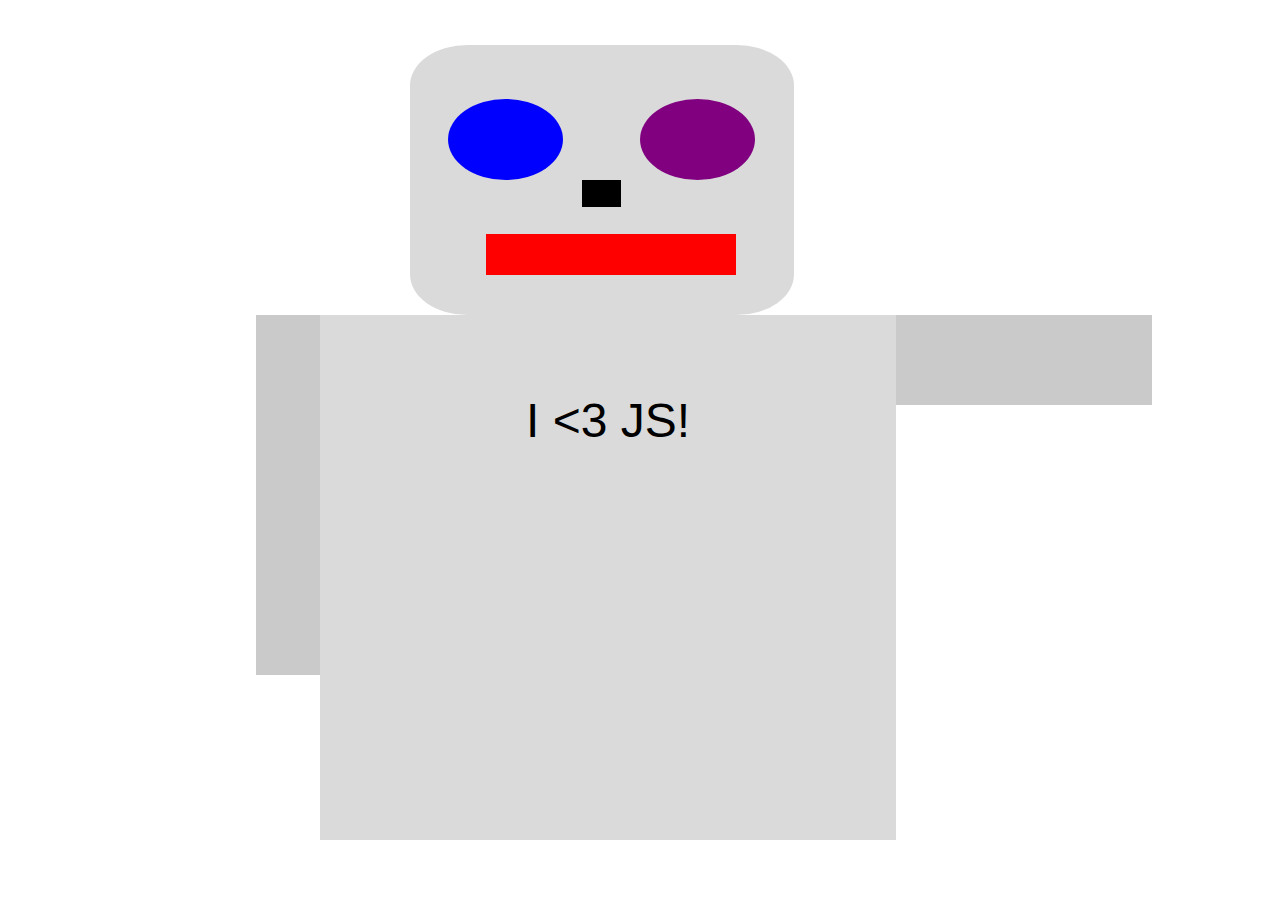
<file: animatedRobot/chap7.html>
<!DOCTYPE html>
<html lang="en">
<head>
    <meta charset="UTF-8">
    <meta name="viewport" content="width=device-width, initial-scale=1.0">
    <title>Document</title>
    <link rel="stylesheet" href="chap7.css">
</head>
<body>
    <div id="robot">
        <div id="head">
            <div class="eye" id="righteye"></div>
            <div class="eye" id="lefteye"></div>
            <div id="nose"></div>
            <div id="mouth"></div>
        </div>
        <div class="arm" id="rightarm"></div>
        <div id="body"><p>I &lt;3 JS!</p></div>
        <div class="arm" id="leftarm"></div>
        </div>
    <script src="chap7.js"></script>
</body>
</html>
</file>
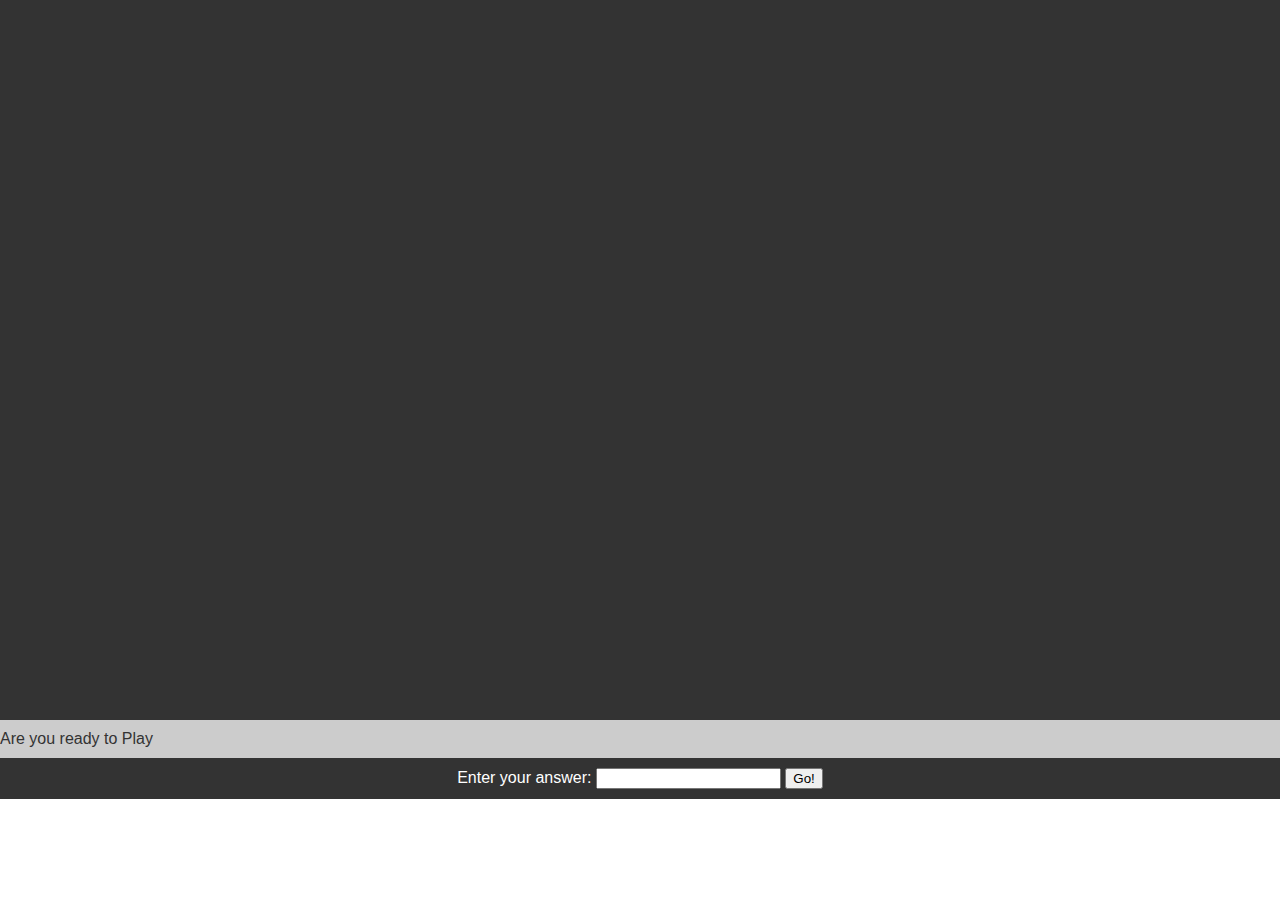
<file: chooseYourOwnAdventure/chp16.html>
<!DOCTYPE html>
<html lang="en">
<head>
    <meta charset="UTF-8">
    <meta name="viewport" content="width=device-width, initial-scale=1.0">
    <title>Document</title>
    <script src="chap16.js" defer></script>
    <link rel="stylesheet" href="chap16.css">
</head>
<body>
    <div id="story"></div>
    <div id="siteFooter">
        <div id="question"></div>
        <div id="answer">Enter your answer:
            <input type="text" id="yourAnswer" />
            <button type="button" id="submit">Go!</button>
        </div>
    </div>
    <!-- everything under here is hidden using CSS so that we can display it later using JavaScript -->
    <div class="storyPart" id="answer01">
         <p>You are the captain of a spaceship named "The Flying Hippo." One day, you're working on tuning up your ship's engines when you get an urgent message on your space phone:</p>
        <p>"Captain, one of our Mars robots is sick. We need you to go to Mars immediately and retrieve it so that we can fix it and download the results of its important experiments."</p>
        <p>You remember that you're supposed to go to a meeting of the Space Scouts tonight, and you were really looking forward to it. But, on the other hand, the other Space Scouts would understand that this mission is very important.</p>
        <p>What do you do? Go to Mars, or stay home?</p>
    </div>
    <div class="storyPart" id="answer02">
        <p>Answer Yes when you're ready!</p>
    </div>
    <div class="storyPart" id="err0">
        <p>Please answer yes or no.</p>
    </div>
    <div class="storyPart" id="answer11">
        <p>Great choice! Mars is lovely this time of year (or, during the time of the year when you'll arrive, about 260 days from now!).</p>
        <p>You pack up your things and prepare enough food for the journey, then take off!</p>
        <p>Launch goes smoothly and you sit back, put on your headphones, and prepare for a relaxing trip.</p>
        <p>A week later, things are going great. There's nothing for you to do except read, listen to music, and watch movies. Just then, you hear a strange sound.</p>
        <p>"meow."</p>
        <p>It sounds like Gizmo, your cat! She must have snuck aboard while you were packing!</p>
        <p>You're happy to have the company, but you didn't pack enough food for the both of you, and there certainly isn't a grocery store on the way to Mars.</p>
        <p>You have a choice: risk running out of food on the return trip, or turn around now and go home. What will you do?</p>
    </div>
    <div class="storyPart" id="answer12">
        <p>You decide to stay home. They'll get someone else to fly to Mars. Besides, you heard that they're going to have free pizza at the Space Scouts meeting!</p>
    </div>
    <div class="storyPart" id="err1">
        <p>Please answer Mars or Earth.</p>
    </div>
    <div class="storyPart" id="answer21">
        <p>You decide to risk it. The journey is long, and you give sweet Gizmo half your food, knowing that you may not survive the return trip, but the Flying Hippo can carry the robot home without you, and at least the important experimental data (and Gizmo, of course) will be safe.</p>
        <p>When you arrive at Mars, you quickly locate the sick robot. But, you also discover something else: a large ice chest full of delicious sandwiches! The last repair crew to visit the robot must have left this here! You unwrap one of the sandwiches and carefully take a bite. Peanut butter! Your favorite! Gizmo's favorite too!</p>
        <p>You pack up the sandwiches and the sick robot and begin the trip home, knowing that there's now more than enough food for both you and Gizmo.</p>
    </div>
    <div class="storyPart" id="answer22">
        <p>Let someone else get the robot. You turn the Flying Hippo around and head home.</p>
        <p>When you get back to the spaceport, you open the door to exit your spaceship and your boss is standing outside.</p>
        <p>You apologize and explain the whole thing to him about how there wouldn't have been enough food.</p>
        <p>Steam comes out of your boss's mechanical head as he tells you that there are always plenty of sandwiches on Mars, and that you would have been just fine if you had completed your mission. He fires you. You pick up Gizmo and start walking home.</p>
        <p>Oh well, at least you still have Gizmo!</p>
    </div>
    <div class="storyPart" id="err2">
        <p>Please answer Risk It or Go Home.</p>
    </div>
    
</body>
</html>
</file>
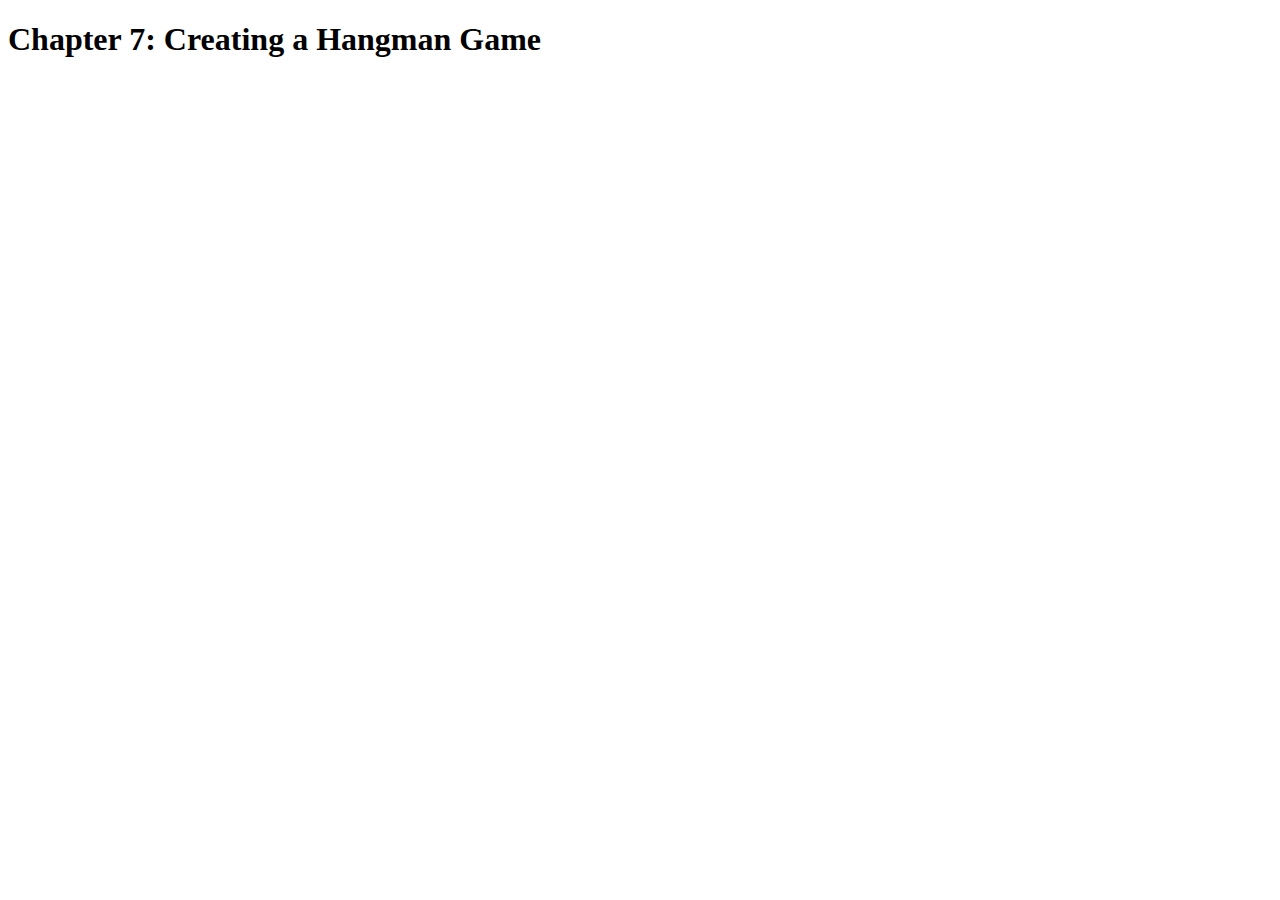
<file: hangman/chap7.html>
<!DOCTYPE html>
<html lang="en">
<head>
    <meta charset="UTF-8">
    <meta name="viewport" content="width=device-width, initial-scale=1.0">
    <title>Chapter 7</title>
</head>
<body>
    <h1>Chapter 7: Creating a Hangman Game </h1>   
    <script src="chapt7.js"></script>

<!-- <script>
    // create an array of words
    var words = [
        "javascript",
        "monkey",
        "amazing",
        "pancake"
    ];

    // pick a random word
    var word = words[Math.floor(Math.random() * words.length)];

    // set up the answer array
    var answer_array = [];
    for (var i = 0; i < word.length; i++){
        answer_array[i] = "_";
    }

    var remaining_letters = word.length;

    // the game loop
    while (remaining_letters > 0){
        //show the player their progress
        alert(answer_array.join(" "));

        // get a gues from the player

        var guess = prompt("Guess a letter, click cancel to stop playing");
        if (guess === null){
            // exit the game loop
            break;
        } else if (guess.length !== 1){
            alert("please enster a single letter");
        } else {
            // update the game state with guess
            for (var j = 0; j < word.length; j++){
                if(word[j] === guess){
                    answer_array[j] = guess;
                    remaining_letters--;
                }
            }
        }
    // end of the game loop    
    }
    // Shoe the answer and congratulate the player
    alert(answer_array.join(" "));
    alert("Good job! The answer was " + word);
</script>     -->

</body>
</html>
</file>
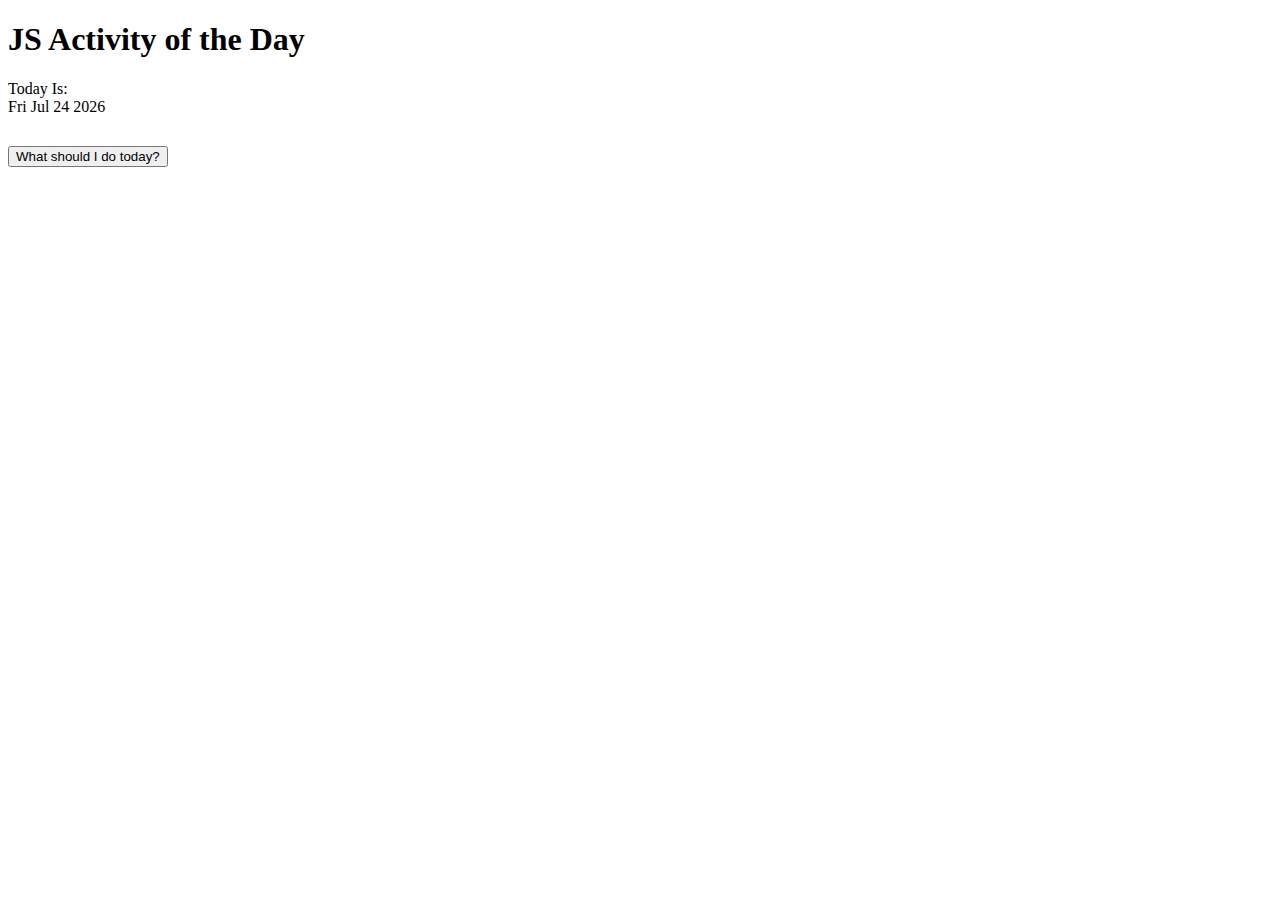
<file: jsActivityOfTheDay/chap15.html>
<!DOCTYPE html>
<html lang="en">
<head>
    <meta charset="UTF-8">
    <meta name="viewport" content="width=device-width, initial-scale=1.0">
    <title>Document</title>
    <link rel="stylesheet" href="chap15.css">
    <script src="chap15.js" defer></script>
</head>
<body>
    <h1>JS Activity of the Day</h1>
    Today Is:
    <div id="todaysdate"></div>
    <div id="buttonBox">
    <button id="whattodo" type="button">What should I do today?</button>
    </div>
    <div id="thingToDo"></div>
</body>
</html>
</file>
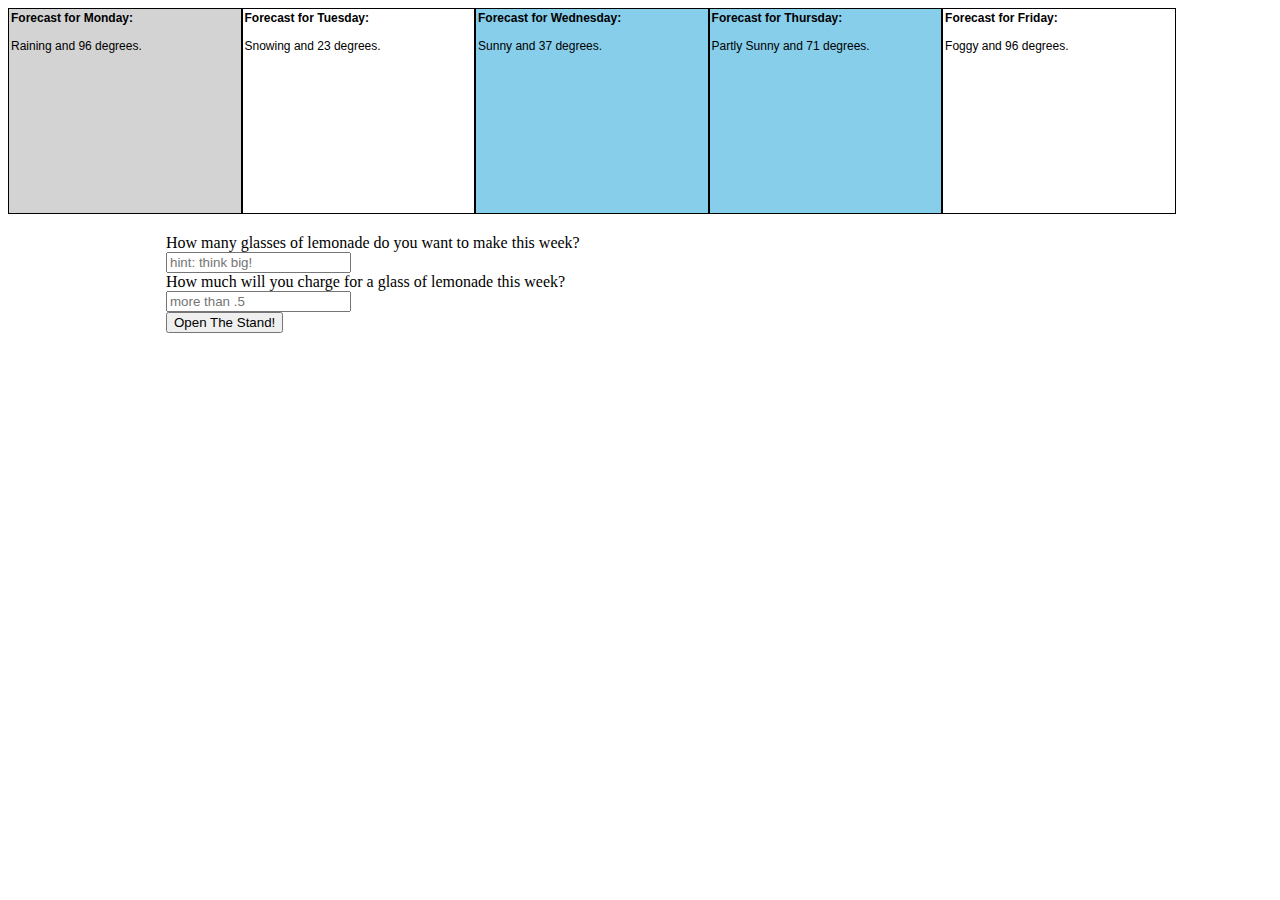
<file: lemonadeStand/chap19.html>
<!DOCTYPE html>
<html lang="en">
<head>
    <meta charset="UTF-8">
    <meta name="viewport" content="width=device-width, initial-scale=1.0">
    <title>Document</title>
    <link rel="stylesheet" href="chap19.css">
    <script src="chap19.js" defer></script>
</head>
<body>
    <div id="5DayWeather"></div>
    <br clear="all">
    <div id="orderForm">
    <div id="glasses">
        <label>How many glasses of lemonade do you want to make this week?
            <br />
            <input type="number" id="numGlasses" placeholder="hint: think big!" />
        </label>
    </div>
    <div id="price">
        <label>How much will you charge for a glass of lemonade this week?
            <br />
            <input type="number" id="glassPrice" placeholder="more than .5" />
        </label>
    </div>
  <button type="button" id="OpenTheStand">Open The Stand!</button>
</div>
<div id="result"></div>
    
</body>
</html>
</file>
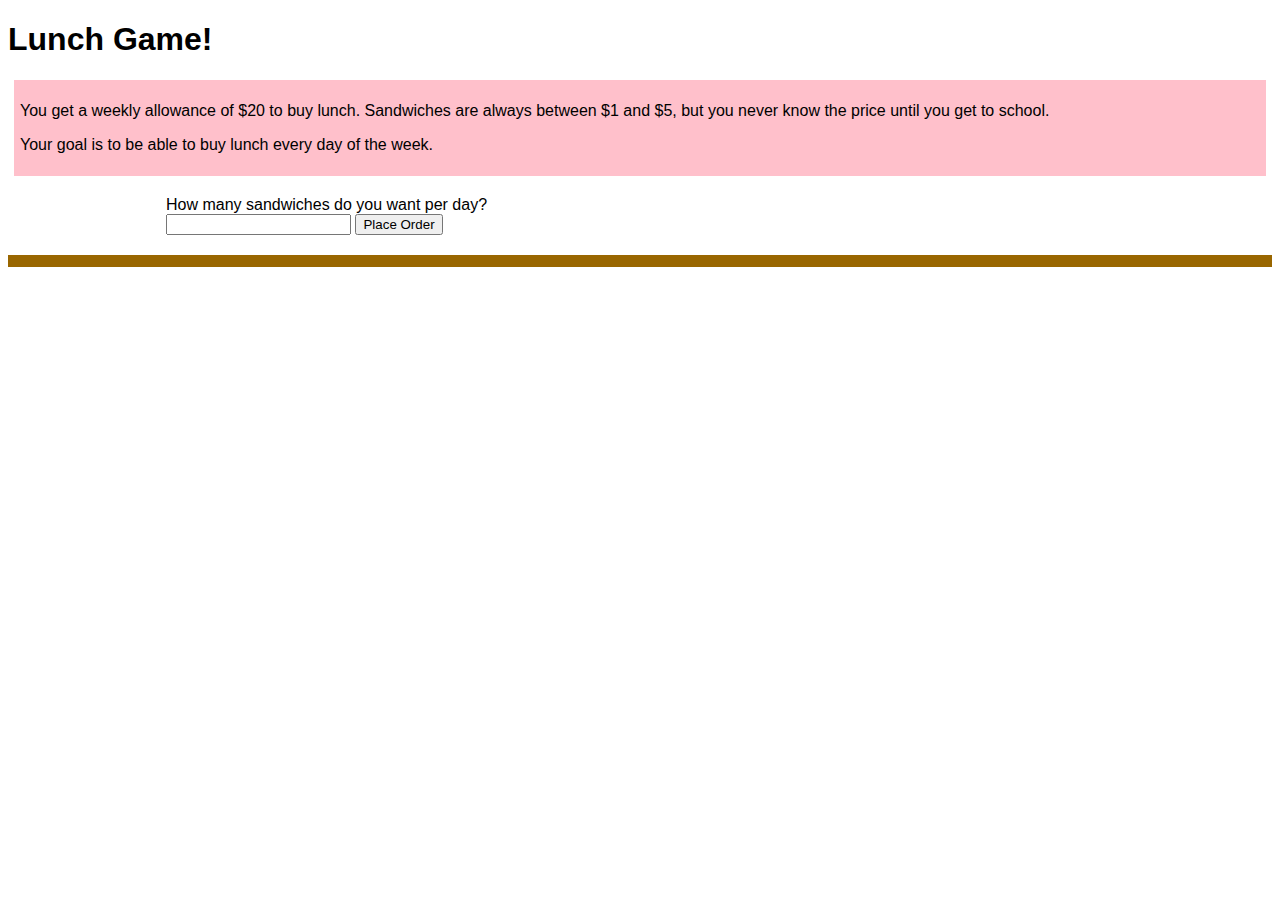
<file: lunchGame/chap18.html>
<!DOCTYPE html>
<html lang="en">
<head>
    <meta charset="UTF-8">
    <meta name="viewport" content="width=device-width, initial-scale=1.0">
    <title>Document</title>
    <script src="chap18.js" defer></script>
    <link rel="stylesheet" href="chap18.css">
</head>
<body>
    <h1>Lunch Game!</h1>

    <div id="instructions">
        <p>You get a weekly allowance of $<span id="money"></span> to buy lunch. 
        Sandwiches are always between $1 and $5, but you never know the price until you get to school.</p>
        <p>Your goal is to be able to buy lunch every day of the week.</p>
    </div>
    <div id="orderForm">
        <label>How many sandwiches do you want per day?
            <br />
            <input type="number" id="numSandwiches" />
        </label>
        <button type="button" id="placeOrder">Place Order</button>
    </div>
    <div id="receipt"></div>
</body>
</html>
</file>
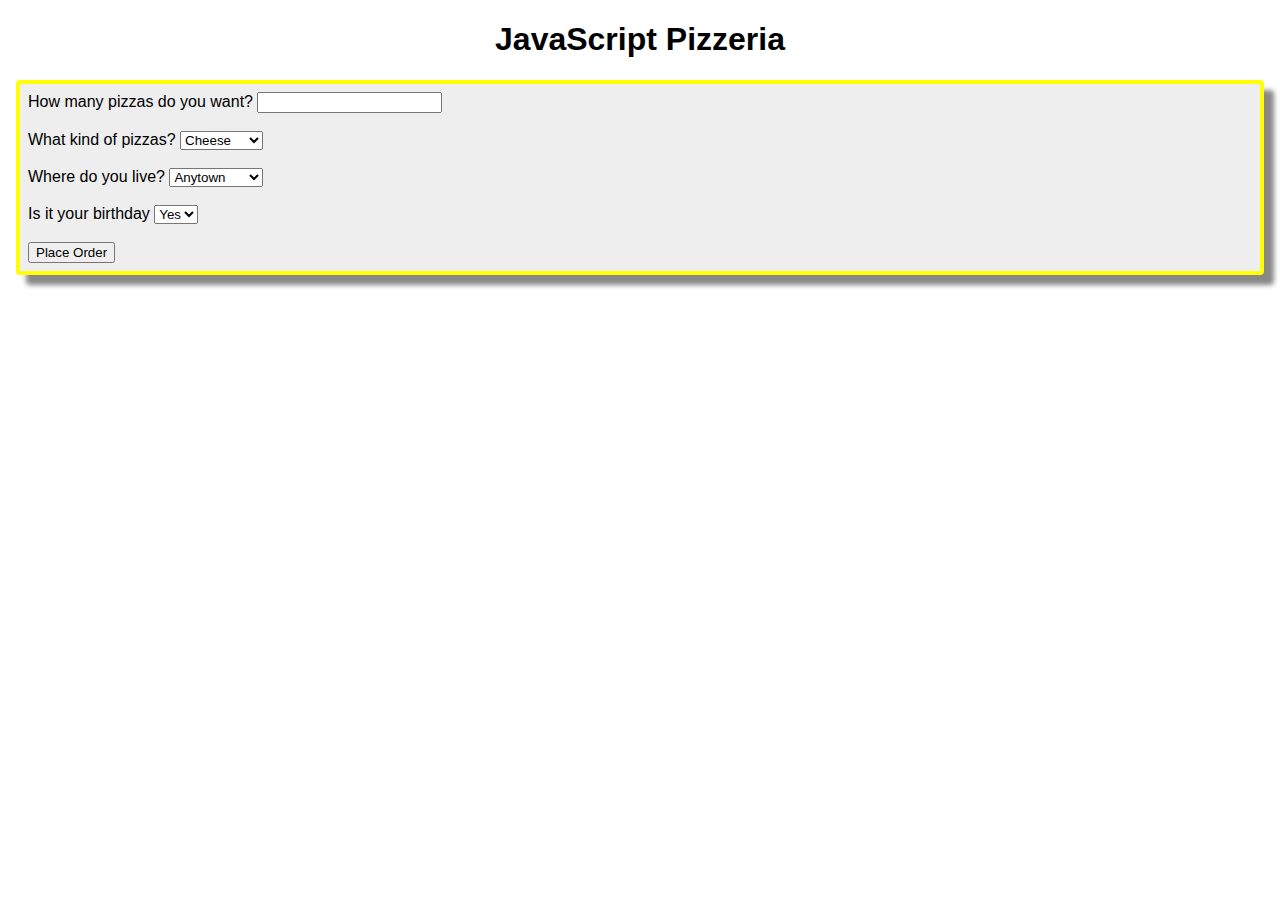
<file: pizzeriaApp/chap14.html>
<!DOCTYPE html>
<html lang="en">
<head>
    <meta charset="UTF-8">
    <meta name="viewport" content="width=device-width, initial-scale=1.0">
    <title>Document</title>
    <link rel="stylesheet" href="chap14.css">
    <script src="chap14.js" defer></script>
</head>
<body>
    <h1>JavaScript Pizzeria</h1>
    <div id="orderForm">
        <label>How many pizzas do you want?
            <input type="number" id="numPizzas" />
        </label>
        <br />
        <br />
        <label>What kind of pizzas?
            <select id="typePizza">
                <option value="cheese">Cheese</option>
                <option value="pepperoni">Pepperoni</option>
                <option value="supreme"> Supreme</option>
            </select>
        </label>
        <br />
        <br />
        <label>Where do you live?
            <select id="deliveryCity">
                <option value="Anytown">Anytown</option>
                <option value="Sacramento">Sacramento</option>
                <option value="Your Town">Your Town</option>
            </select>
        </label> 
        <br/> 
        <br/>
        <label for=""> Is it your birthday</label>
        <select name="" id="birthday">
            <option value="yes"> Yes</option>
            <option value="no"> No</option>
        </select>
            <br />
            <br />
    
            <button type="button" id="placeOrder">Place Order</button>    
    </div>
    <div id="displayTotal"></div>
</body>
</html>
</file>
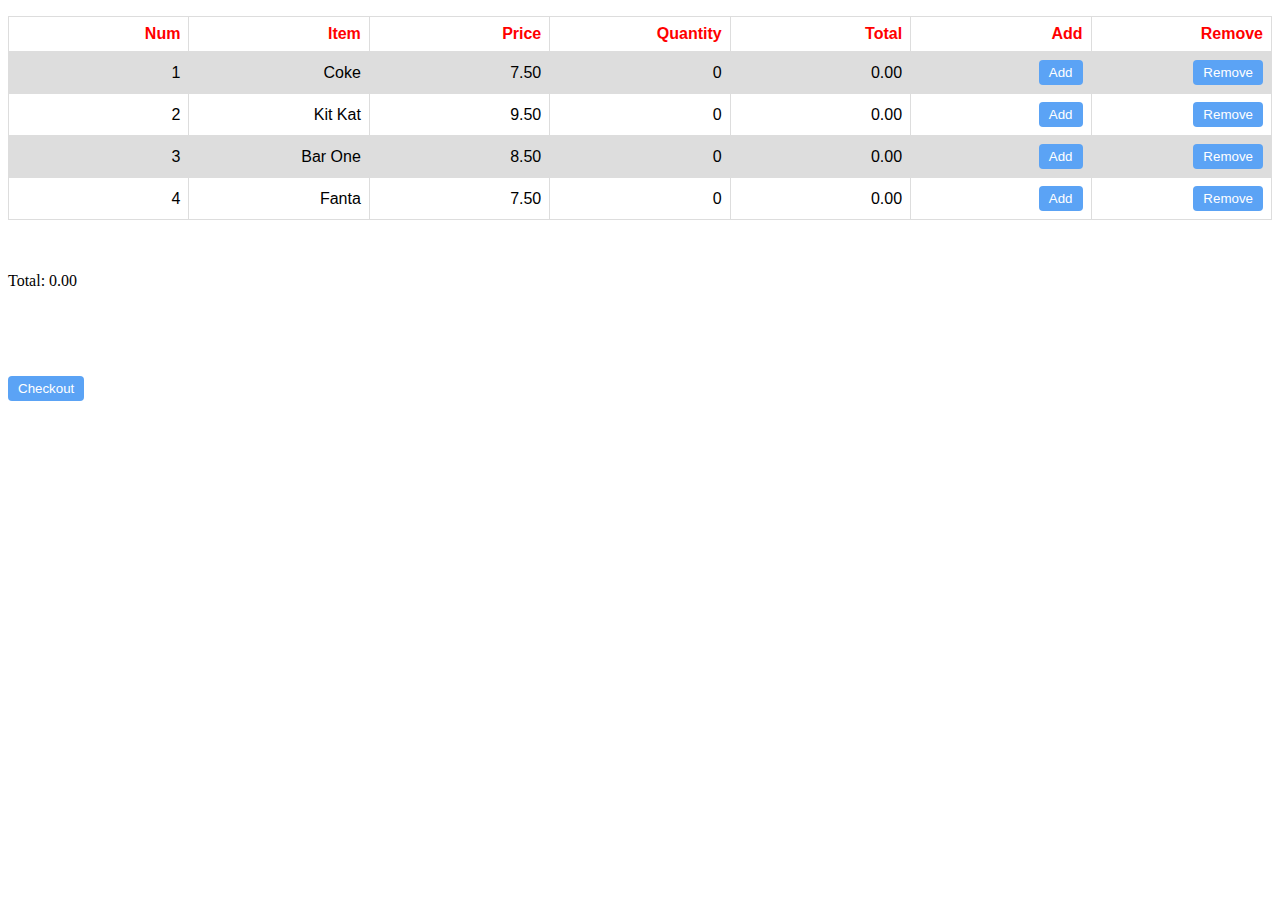
<file: shoppingCart/shop.html>
<!DOCTYPE html>
<html lang="en">
<head>
    <meta charset="UTF-8">
    <meta name="viewport" content="width=device-width, initial-scale=1.0">
    <title>Shopping</title>
    <link rel="stylesheet" href="shop.css">
    <script src="shop.js" defer></script>
</head>
<body onload="display_all()">
    <p id="demo"></p>
    <br/><br/>
    <br/>
    <p id="total"></p>  
    <button onclick="checkout()">Checkout</button>
      
</body>
</html>
</file>
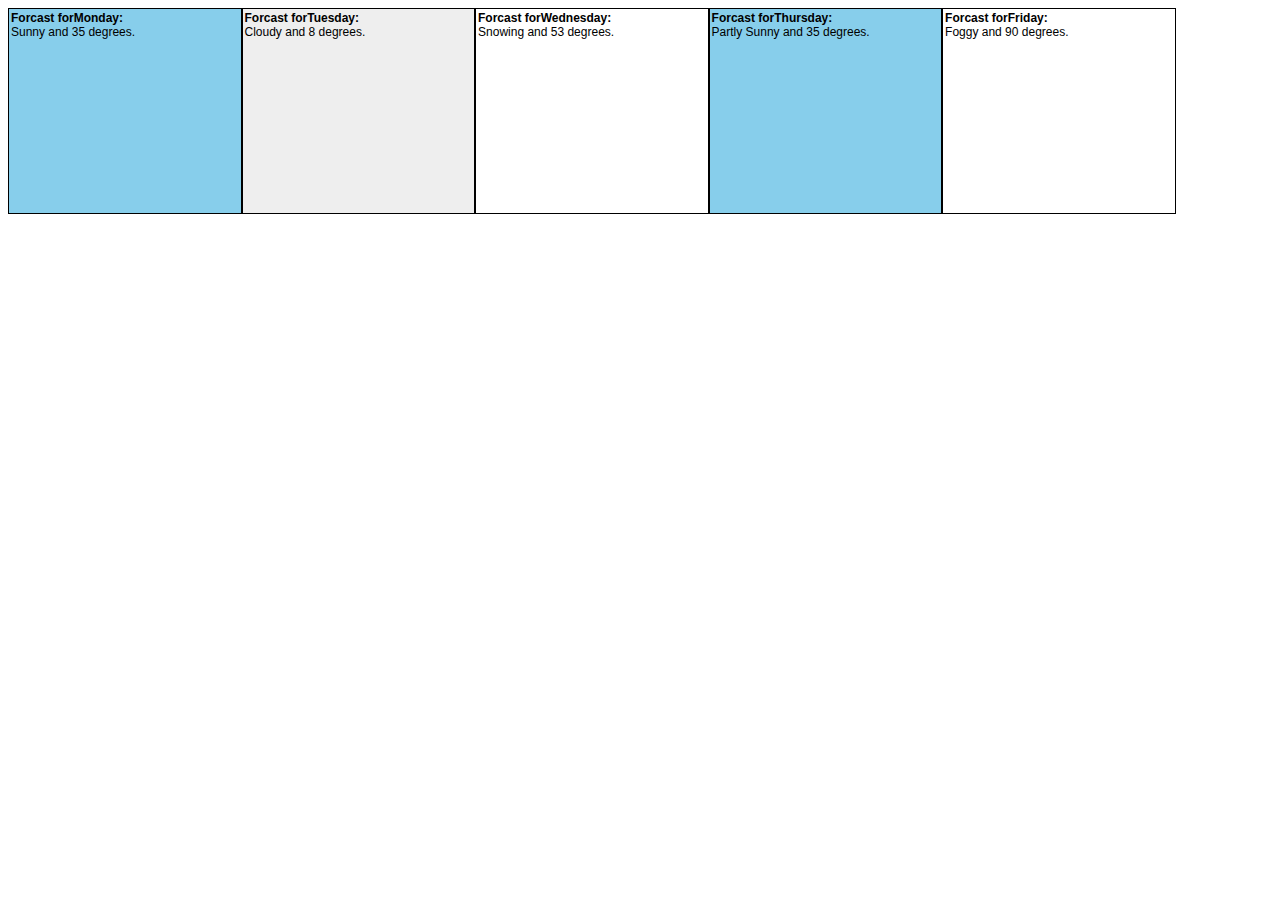
<file: weatherApp/chap17.html>
<!DOCTYPE html>
<html lang="en">
<head>
    <meta charset="UTF-8">
    <meta name="viewport" content="width=device-width, initial-scale=1.0">
    <title>Random Weather</title>
    <link rel="stylesheet" href="chap17.css">
    <script src="chap17.js" defer></script>
</head>
<body>
    <div id="5DayWeather"></div>  
</body>
</html>
</file>
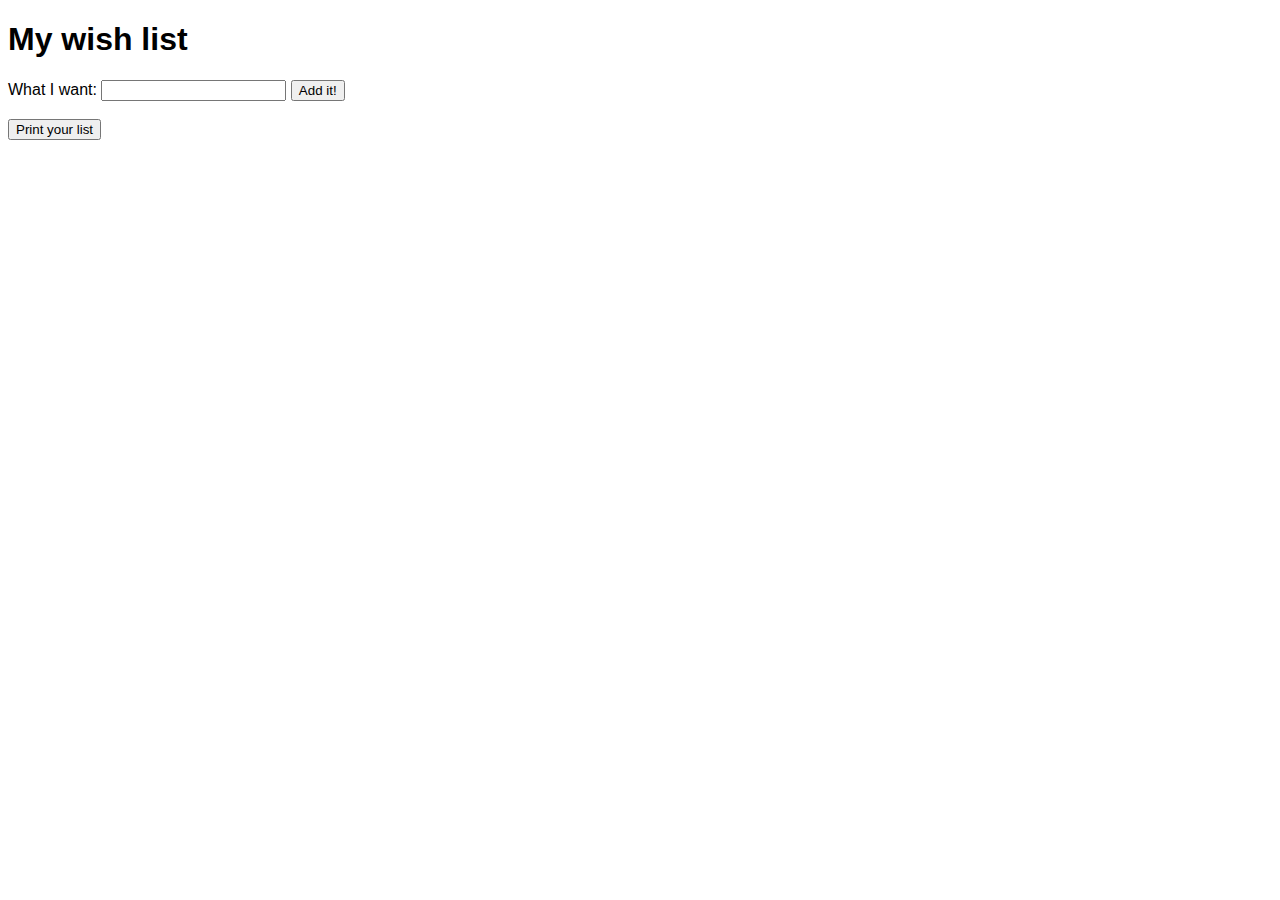
<file: wishList/chap13.html>
<!DOCTYPE html>
<html lang="en">
<head>
    <meta charset="UTF-8">
    <meta name="viewport" content="width=device-width, initial-scale=1.0">
    <title>Wish list</title>
    <link rel="stylesheet" href="chap13.css">
    <script src="chap13.js" defer></script>
</head>
<body>
    <div id="listPage">
        <h1>My wish list</h1>
        <div id="formArea">
            <label for=""> What I want:
                <input type="text" id="iWant">
            </label>
            <button type="button" id="addIt"> Add it!</button> 
            <br/> <br/>
            <button type="button" id="printable">Print your list</button>
        </div>
        <ul id="whishList"></ul>
    </div>
</body>
</html>
</file>
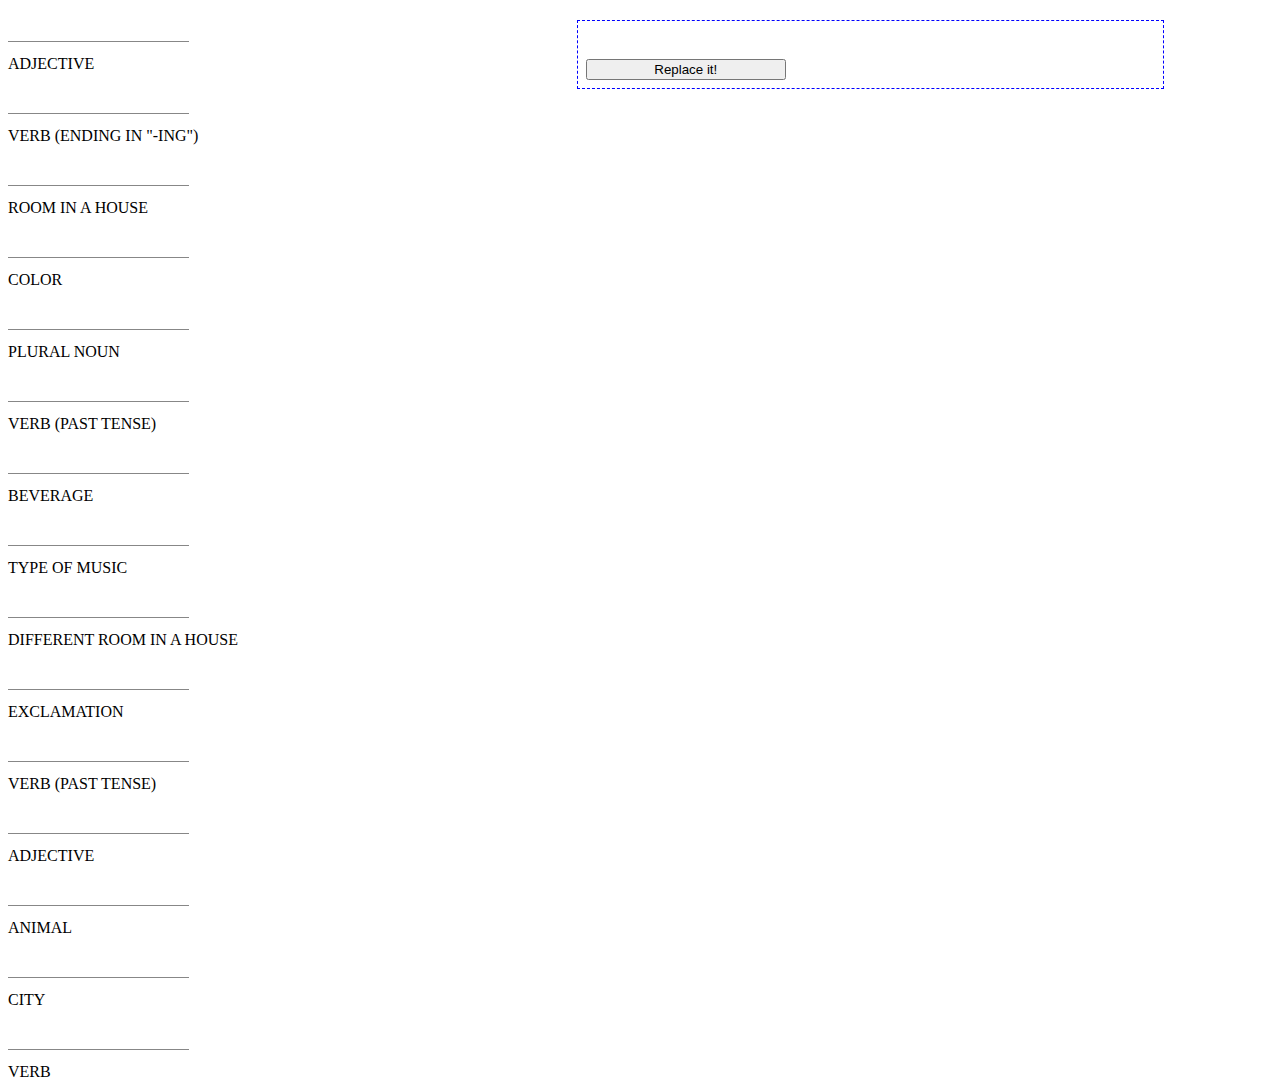
<file: wordGame/chap10.html>
<!DOCTYPE html>
<html lang="en">
<head>
    <meta charset="UTF-8">
    <meta name="viewport" content="width=device-width, initial-scale=1.0">
    <title>Word replacement game</title>
    <link rel="stylesheet" href="chap10.css">
    <script src="chap10.js" defer></script>
</head>
<body>
    <div id="inputWords">

        <ul>
            <li><input type="text" id="adj1" /><br/> Adjective</li>
            <li><input type="text" id="verbIng" /> <br/>Verb (ending in "-ing")</li>
            <li><input type="text" id="roomInHouse"/><br/>Room in a house</li>
            <li><input type="text" id="color" /><br>Color</li>
            <li><input type="text" id="nounPlural" /><br>Plural noun</li>
            <li><input type="text" id="pastVerb" /><br>Verb (past tense)</li>
            <li><input type="text" id="beverage" /><br>Beverage</li>
            <li><input type="text" id="musicType" /><br>Type of music</li>  
            <li><input type="text" id="diffRoom" /><br>Different Room in a house</li>
            <li><input type="text" id="exclamation" /><br>Exclamation</li> 
            <li><input type="text" id="pastVerb2" /><br>Verb (past tense)</li>
            <li><input type="text" id="adjDance" /><br>Adjective</li>
            <li><input type="text" id="animal" /><br>Animal</li>
            <li><input type="text" id="city" /><br>City</li>
            <li><input type="text" id="verb" /><br>Verb</li>
        </ul>
        
        <div id="buttonDiv"></div>

    </div>
    <div id="story"> 
        <button id="replaceButton">Replace it!</button>
    </div>
    
</body>
</html>
</file>
<file: animatedRobot/chap7.css>
body {
    font-family: "Comic Sans MS", cursive, sans-serif;
}
p {
    font-size: 3em;
}
.eye {
    background-color:blue;
    width:30%;
    height:30%;
    border-radius: 50%;
}
.arm {
    background-color: #cacaca;
    position: absolute;
    top: 35%;
    width: 5%;
    height: 40%;
}

#head {
    width:30%;
    height:30%;
    border-radius: 15%;
    background-color: #dadada;
    position: absolute;
    left: 32%;
    top: 5%;
}
#righteye {
    position: absolute;
    left: 10%;
    top: 20%;
}
#lefteye {
    position: absolute;
    left: 60%;
    top: 20%;
}
#nose {
    position: absolute;
    left: 45%;
    top: 50%;
    width: 10%;
    height: 10%;
    background-color: black;
}
#mouth {
    position: absolute;
    width: 65%;
    height: 15%;
    left: 20%;
    top: 70%;
    background-color: red;
}
#body {
    position: absolute;
    left: 25%;
    top: 35%;
    width: 45%;
    height: 55%;
    background-color: #dadada;
    text-align:center;
    padding-top: 30px;
}

#rightarm {
    position:absolute;
    left:20%;
}
#leftarm {
    position: absolute;
    left: 70%;
    width: 20%;
    height: 10%;
}
</file>
<file: chooseYourOwnAdventure/chap16.css>
* {
    margin: 0px;
}
html, body {
    font-family: Arial, sans-serif;
    height: 100%;
    overflow:hidden;
}
#story {
    width: 100%;
    color: yellow;
    height: 80%;
    background-color: #333;
    overflow-y:scroll;
}
#site-footer, .story:after {
    position:static;
    bottom: 0;
    height: 20%;
}
#question {
    padding: 10px 0;
    width: 100%;
    background-color: #CCC;
    color: #333;
}
#answer {
    padding: 10px 0;
    width: 100%;
    background-color: #333;
    color: #FFF;
    text-align: center;
    display: none;
}
.storyPart {
    display:none;
}
p {
    margin-top: 1em;
}
</file>
<file: jsActivityOfTheDay/chap15.css>
body {
    font-family: "Comic Sans MS";
  }
  
  #buttonBox {
    margin-top: 30px;
  }
  
  #thingToDo {
    margin-top: 20px;
    background-color: #dadada;
  }
</file>
<file: lemonadeStand/chap19.css>
#Monday,
#Tuesday,
#Wednesday,
#Thursday,
#Friday {
  width: 18%;
  height: 200px;
  float: left;
  border: 1px solid black;
  padding: 2px;
  font-family: sans-serif;
  font-size: 12px;
}

.Sunny {
  background-color: skyblue;
}

.Raining {
  background-color: lightgrey;
}

.Cloudy {
  background-color: #eee;
}

.Thunderstorm {
  background-color: #333;
  color: #fff;
}

#orderForm {
  width: 75%;
  margin: 20px auto;
}

#receipt {
  background-color: #996600;
  color: yellow;
  padding: 6px;
}
</file>
<file: lunchGame/chap18.css>
body {
    font-family: sans-serif;
}
#instructions {
    background-color: pink;
    padding: 6px;
    margin: 6px;
}
#orderForm {
    width: 75%;
    margin: 20px auto;
}
#receipt {
    background-color: #996600;
    color: yellow;
    padding: 6px;
}
</file>
<file: pizzeriaApp/chap14.css>
body {
    font-family: Arial, sans-serif;
}
h1 {
    text-align: center;
}
#orderForm {
    background-color: #eeeeee;
    border: 4px solid yellow;
    border-radius: 4px;
    padding: 8px;
    margin: 8px;
    box-shadow: 10px 10px 5px #888888;
}
</file>
<file: shoppingCart/shop.css>
table {
    font-family: arial, sans-serif;
    border-collapse: collapse;
    width: 100%;
}

td,
th {
    border: 1px solid #dddddd;
    text-align: left;
    padding: 8px;
}

tr:nth-child(even) {
    background-color: #dddddd;
}

button {
    padding: 5px 10px;
    background-color: #5ba3f5;
    color: white;
    border: none;
    border-radius: 4px;
}
</file>
<file: weatherApp/chap17.css>
#Monday, #Tuesday, #Wednesday, #Thursday, #Friday{
    width: 18%;
    height: 200px;
    float: left;
    border: 1px solid black;
    padding: 2px;
    font-family: sans-serif;
    font-size: 12px;
}

.Sunny {
    background-color: skyblue;
   }
   .Raining {
    background-color: lightgrey;
   }

   .Cloudy {
    background-color: #eee;
   }
   .Thunderstorm {
    background: #333;
    color: #fff;
   }

.windy {
    background-color: rgb(254, 213, 213);
}

.humid {
    background-color: rgb(69, 69, 69);
}
</file>
<file: wishList/chap13.css>
body {
    font-family: Arial, sans-serif;
}
#listPage.print {
    background-color: #FAF2AD;
    padding: 20px;
    font-family: cursive;
}
#listPage.print ul {
    margin: 10px 0px;
    padding: 0px;
    border-left: 4px double red;
}
#listPage.print li {
    list-style-type:none;
    margin: 0px -20px;
    padding-left: 26px;
    border-bottom: 1px solid blue;
    line-height: 36px;
    font-size: 24px;
    font-family: cursive;
}
</file>
<file: wordGame/chap10.css>
body {
    font-family: "Comic Sans MS";
}

#inputWords {
    float: left;
    width: 45%;
}

ul {
    list-style-type: none;
    padding: 0px;
    margin: 0px;
}

li {
    line-height: 2em;
    text-transform: uppercase;
    margin-top: 8px;
}

input[type=text] {
    border-width: 0 0 1px 0;
    border-color: #333;
}

#buttonDiv {
    text-align: center;
}

#replaceButton {
    margin-top: 30px;
    width: 200px;
}

#story {
    margin-top: 12px;
    width: 45%;
    border: 1px dashed blue;
    padding: 8px;
    float: left;
}

.replacement {
    text-decoration: underline;
    text-transform: uppercase;
   }
</file>
